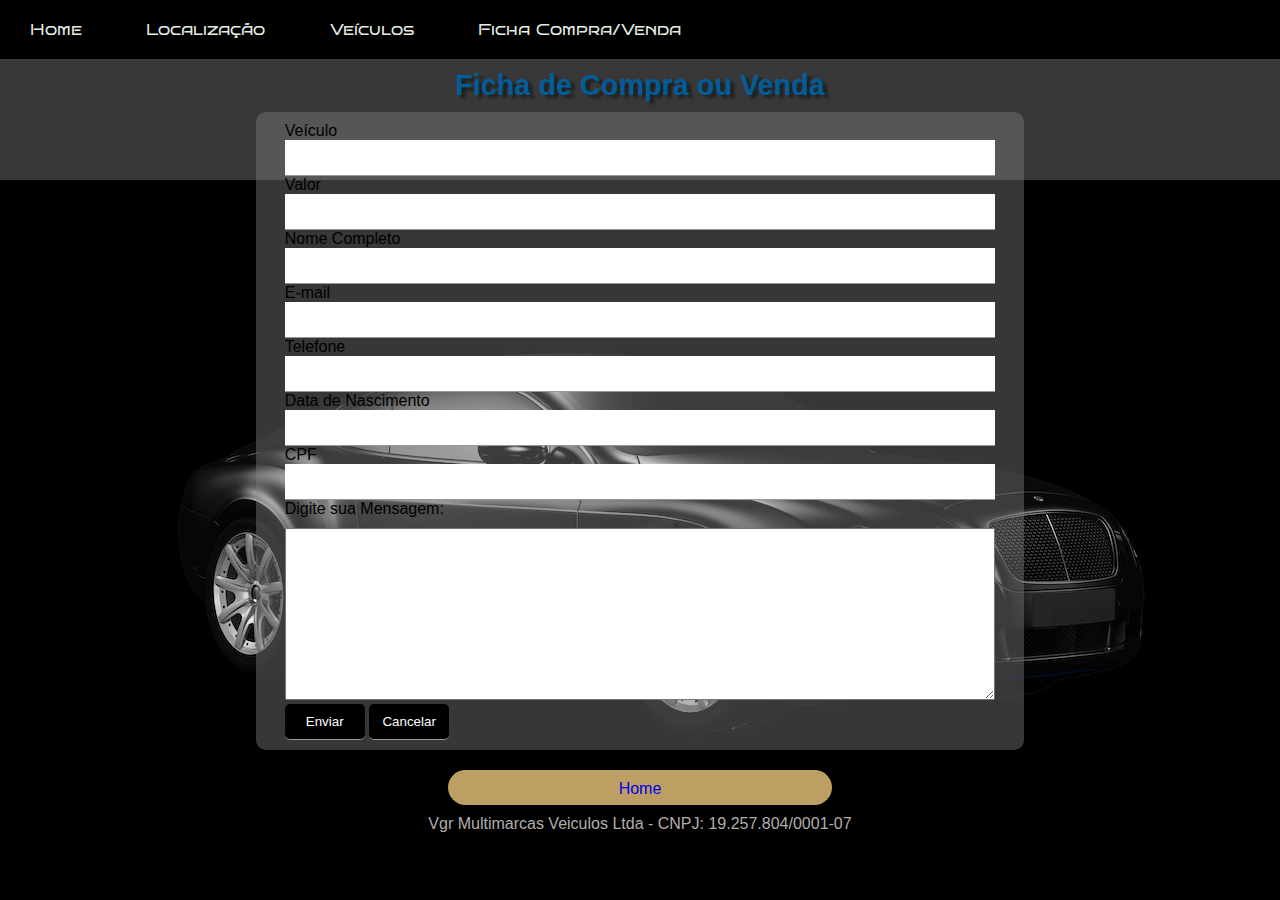
<file: ficha.html>
<!DOCTYPE html>
<html lang="pt-br">
<head>
    <meta charset="UTF-8">
    <meta http-equiv="X-UA-Compatible" content="IE=edge">
    <meta name="viewport" content="width=device-width, initial-scale=1.0">
    <title>veiculosvgr</title>
    <link rel="stylesheet" href="./estilos/header.css">
    <link rel="stylesheet" href="./estilos/style.css">
    <link rel="stylesheet" href="./estilos/ficha.css">
    <link rel="stylesheet" href="./estilos/footer.css">
    <link rel="stylesheet" href="./estilos/mobile-home.css">
    <link rel="icon" href="./images/favicon2.ico" type="image/x-icon">
    <link rel="stylesheet" href="https://fonts.googleapis.com/css2?family=Material+Symbols+Outlined:opsz,wght,FILL,GRAD@20..48,100..700,0..1,-50..200" />
    <style>

        @media only screen and (max-width: 768px){
            header{
                
            }

            form{
                width: 93%;
            }
            #titulo-ficha {
            margin: 30px 0 5px 0;
            text-shadow: 1px 1px 1px rgba(0, 0, 0, 0.568);
            }
        }
    </style>
    
</head>
<body onresize="setDisplay()">

    <header>
        <div id="mobile-nav">
            <span id="menuIcon" class="material-symbols-outlined" onclick="menuClick()">menu</span>
            <h1><span class="vgr">VGR</span>&nbsp &nbsp &nbsp &nbsp</h1>
                <hr id="hr">
        </div>
        
        <nav id="menuList">
            <ul>
                <li><a href="index.html">Home</a></li>
                <li><a href="localizacao.html">Localização</a></li>
                <li><a href="veiculos.html">Veículos</a></li>
                <li><a href="ficha.html">Ficha Compra/Venda</a></li>
            </ul>
        </nav>
    </header>

    <h1 id="titulo-ficha">Ficha de Compra ou Venda</h1>
    
    <form action="send" method="post" autocomplete="on">
        <div>
            <label for="veiculo">Veículo</label>
            <input type="text" name="veiculo" id="veiculo">
        </div>
        <div>
            <label for="valor">Valor</label>
            <input type="text" name="valor" id="valor">
        </div>

        <div>
            <label for="name">Nome Completo</label>
            <input type="text" name="nome" id="name">
        </div>
        <div>
            <label for="mail">E-mail</label>
            <input type="email" name="email" id="mail">
        </div>
        <div>
            <label for="fone">Telefone</label>
            <input type="tel" name="tel" id="fone">
        </div>
        <div>
            <label for="nasc">Data de Nascimento</label>
            <input type="text" name="nasc" id="nasc">
        </div>
        <div>
            <label for="cpf">CPF</label>
            <input type="text" name="cpf" id="cpf">
        </div>
        <div>
            <label for="msg">Digite sua Mensagem:</label>
            <textarea name="msg" id="msg" cols="30" rows="10"></textarea>
        </div>
        <div>
            <input id="submit" type="submit" value="Enviar">
            <input id="cancel" type="reset" value="Cancelar">
        </div>

    </form>

<footer>
    <nav><a href="/">Home</a></nav>
    <div id="rdape">Vgr Multimarcas Veiculos Ltda - CNPJ: 19.257.804/0001-07</div>
</footer>
<script src="./scripts/menuFuncions.js"></script>
</body>
</html>
</file>
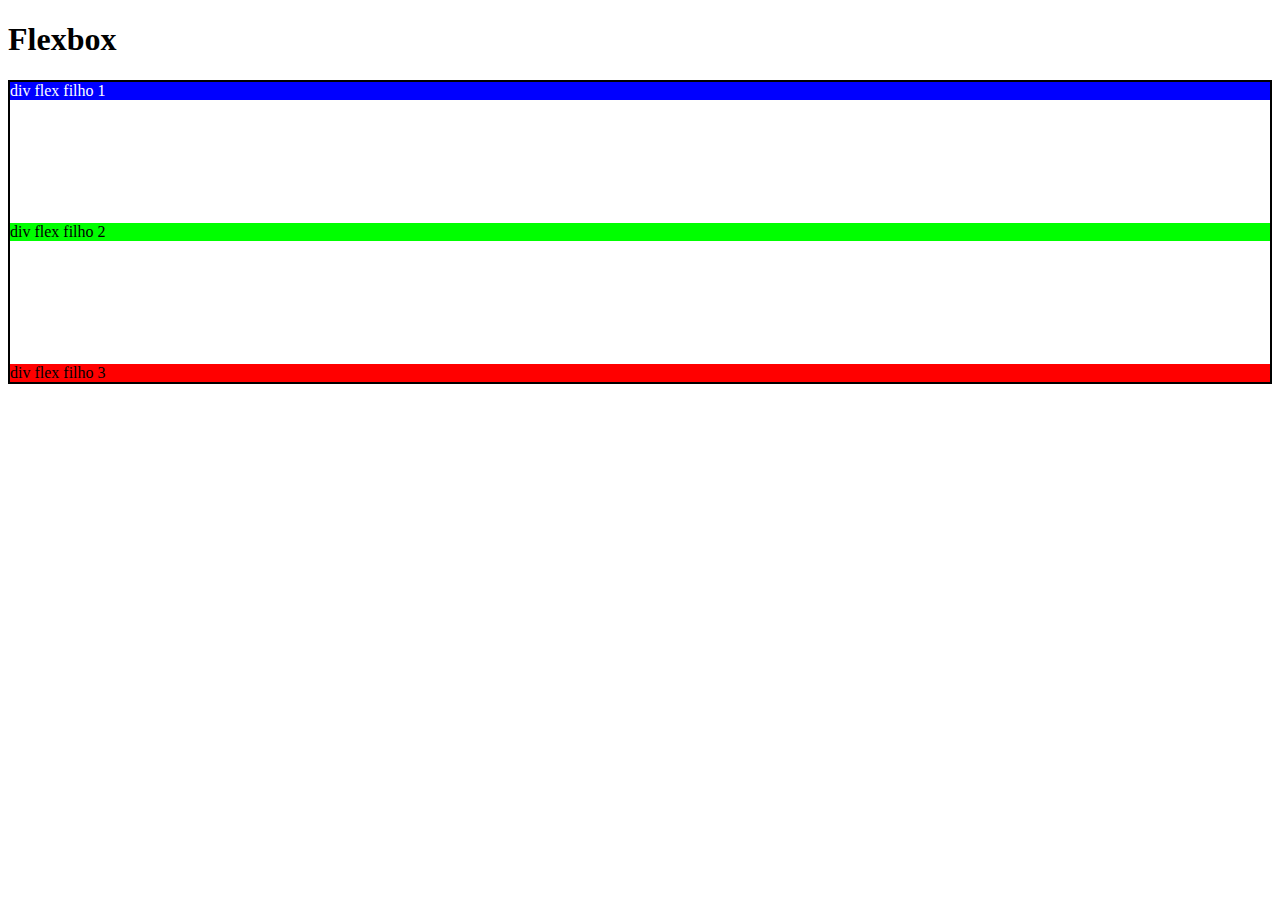
<file: testeFlexbox.html>
<!DOCTYPE html>
<html lang="en">
<head>
    <meta charset="UTF-8">
    <meta name="viewport" content="width=device-width, initial-scale=1.0">
    <title>Document</title>
    <style>
        #pai{
            display: flex;
            flex-direction: column;
            border: black solid 2px;
            height: 300px;
            justify-content: space-between;
        }
        .filho{
            
        }
        #f1{
            background-color: rgb(0, 0, 255);
            color: #ffffff;
        }
        #f2{
            background-color: rgb(0, 255, 0);
        }
        #f3{
            background-color: rgb(255, 0, 0);
        }
    </style>
</head>
<body>
    <h1>Flexbox</h1>
    <div id="pai">
        <div id="f1" class="filho">div flex filho 1</div>
        <div id="f2" class="filho">div flex filho 2</div>
        <div id="f3" class="filho">div flex filho 3</div>
    </div>
</body>
</html>
</file>
<file: estilos/header.css>
#mobile-nav {
    display: none;
}

#menuList {
    background-color: black;
    display: block;
}
#hr {
    display: none;
}
#menuList ul{
    max-width: 800px;
    list-style: none;
    padding: 0;
    
}
#menuList ul li{
    display: inline;
    padding: 10px;
    
}
#menuList ul li a {
    font-family: 'Bruno Ace SC';
    color: rgb(227, 237, 226);
    padding: 20px;
    display: inline-block;
    text-decoration: none;
    transition: background .4s;
    border-radius: 10px;
    /* background-color: rgba(128, 128, 128, 0.432); */
}
#menuList ul li a:hover {
    background-color: rgb(71, 112, 201);
    border-radius: 10px;
}
</file>
<file: estilos/style.css>
@charset "utf-8";

@import url('https://fonts.googleapis.com/css2?family=Bruno+Ace+SC&family=Poltawski+Nowy:wght@600&display=swap');
        @import url('https://fonts.googleapis.com/css2?family=Roboto&family=Sriracha&display=swap');
@font-face {
    font-family: vgr;
    src: url(../Fontes/starduster2expandital.ttf) format('opentype');
}

*{
    font-family: Verdana, Geneva, Tahoma, sans-serif;
    margin: 0;
    padding: 0;
    box-sizing: border-box;
}

body {
    background-color:rgb(56, 56, 56);
    
}

#galleria {
    display: flex;
    max-width: 960px;

    flex-wrap: wrap;
    margin: auto;
    justify-content: center;
    padding: 10px;
    align-items: center;
}
.gallery {
    width: 280px;
    padding: 2px;
    margin: 10px 1px;
}

div.gallery img {
    width: 100%;
    height: 60%;
    border-radius: 8px;
}
.descrip {
    background-color: white;
    color: black;
    padding: 5px;
    text-align: left;
    border-radius: 8px;
    margin-bottom: 0px;
    font-size: 0.9em;
}

div.gallery:hover {
    border: 2px solid #b2adad;
    border-radius: 8px;
}
.vgr{
    font-family: vgr;
    font-style: italic;
    font-weight: 80;
    font-size: larger;
    color: #F7941D;
}
#bemvindos {
    text-align: center;
    max-width: 860px;
    height: auto;
    color: #F7941D;
    margin: 5px auto;
}
#imgface{
    border-radius: 50%;
    background-color: white;
    padding: 1px;
}

#video-principal {
    display: none;
    margin:auto;
}
#apresenta {
    display: flex;
    width: auto;
    flex-wrap: wrap;
    background-color: rgb(18, 19, 19);
    margin: 20px 20px;  
    height: auto;
    box-shadow: 2px 2px 5px rgba(0, 0, 0, 0.649);
    border-radius: 15px;
}

#apresenta > div {
    flex-wrap: wrap;
    flex: 0 1 400px;
    text-align: justify;
    margin: 5px auto;
    color: #f3fafa;
    padding: 10px;
}
.corte-preço{
    text-decoration: line-through;
    color: darkgray;
}
.precio {
    color:#3374DB;
    font-size: 12px;
}

#qsomos {
    color: #fefdfa5e;
    margin-bottom: 10px;
}
#nossa-historia {
    margin-bottom: 10px;
    background-color: #d0bc985e;
    border-radius: 5px;
}
#nossa-historia h2{
    margin-bottom: 10px;
    color: #fefdfa5e;
}
</file>
<file: estilos/ficha.css>
@charset "utf-8";
@import url('https://fonts.googleapis.com/css2?family=Bruno+Ace+SC&family=Poltawski+Nowy:wght@600&display=swap');

body{
    min-height: 100vh;
    background-image: url(../images/carropreto.jpg);
    background-repeat: no-repeat;
    background-position: bottom;
    
}
#titulo-ficha {
    text-align: center;
    color: #005D99;
    font-size: 1.8em;
    margin: 10px 0 5px 0;
    text-shadow: 4px 3px 3px rgba(0, 0, 0, 0.466);
}
form {
    min-height: 300px;
    padding: 10px;
    margin: 10px auto 20px auto;
    background-color: rgba(128, 128, 128, 0.432);
    width: 60%;
    text-align: left;
    border-radius: 10px;
}
form div{
    width: 95%;
    margin: auto;
}
form div input{
    /* position: absolute; */
    width: 100%;
    border-top: none transparent;
    border-right: none transparent;
    border-left: none transparent;
    border-bottom: 1px solid #8e98a2;
    padding: 10px;
}
#msg{
    margin-top: 10px;
    width: 100%;
    padding: 10px;
}
#submit, #cancel{
    left: 35px;
    width: 80px;
    background-color: black;
    color: white;
    border-radius: 5px;
}
#submit:hover, #cancel:hover{
    background-color: rgb(71, 112, 201);
    
}
</file>
<file: estilos/footer.css>
#secao3 {
    display: flex;
    max-width: 1200px;
    color: white;
    padding: 10px;
}
#secao3 > div {
    width: 33%;
    margin: 20px;
}
#secao3 > div > h2{
    box-shadow: 2px 1px 5px black;
    margin-bottom: 10px;
    text-align: center;
    padding: 4px;
}
#redes {
    text-align: center;
}
#redes a{
    margin: 20px;
}
.testerede{
    vertical-align: text-top;
}

.visite img {
    width: 50px;
}
.visite a {
    text-decoration: none;
}
#destk-home li{
    font-size: 0.5em;
    font-weight: lighter;
    font-style: italic;
    margin-left: 20px;
}
#destk-home > h2{
    box-shadow: 2px 1px 5px black;
    margin-bottom: 5px;
    text-align: center;
}

footer >nav {
    background-color: #bd9e63;
    text-align: center;
    height: 35px;
    padding: 10px;
    width: 30%;
    border-radius: 35px;
    margin: auto;
}
footer > div {
    text-align: center;
    background-color: rgb(0, 0, 0);
    color: #b2adad;
    padding: 10px;
    height: 55px;
}

footer nav a{
    text-decoration: none;
}
</file>
<file: estilos/mobile-home.css>
@media only screen and (max-width: 768px){

    header {
        display: block;
        width: 100%;
        background-color: black;
        
    }
    #mobile-nav{
        display: block;
        color: white;
        font-size: 0.5em;
        margin-left: 10px;
    }
    #mobile-nav>h1{
        color: white;
        text-align: left;
    }
    #mobile-nav>h1>span {
        float: left;
        margin-right: 10px;
        font-size: 2.5em;
    }
    #bemvindos{
        visibility: hidden;
        height: 30px;
    }
    .material-symbols-outlined {
        color: white;
        display: block;
        padding: 10px;
    }
    .material-symbols-outlined:hover {
        cursor: pointer;

    }
    #menuList{
        display: none;
        margin: 0;
        border-radius: 10px;
        width: 100%;
    }
    #menuList ul li a {
        display: block;
        padding: 10px;
        
    }
    .gallery {
        width: 378px;
     }
     #destk-home{
        display: none;
     }
     #secao3 > div {
        width: 50%;
        margin: 10px;
        
    }
    #link-redes{
        display: flex;
        flex-direction: column;
        justify-content: flex-start;
        align-items: center;

        
    }
    #redes a{
        margin:8px;
        
    }
}
</file>
